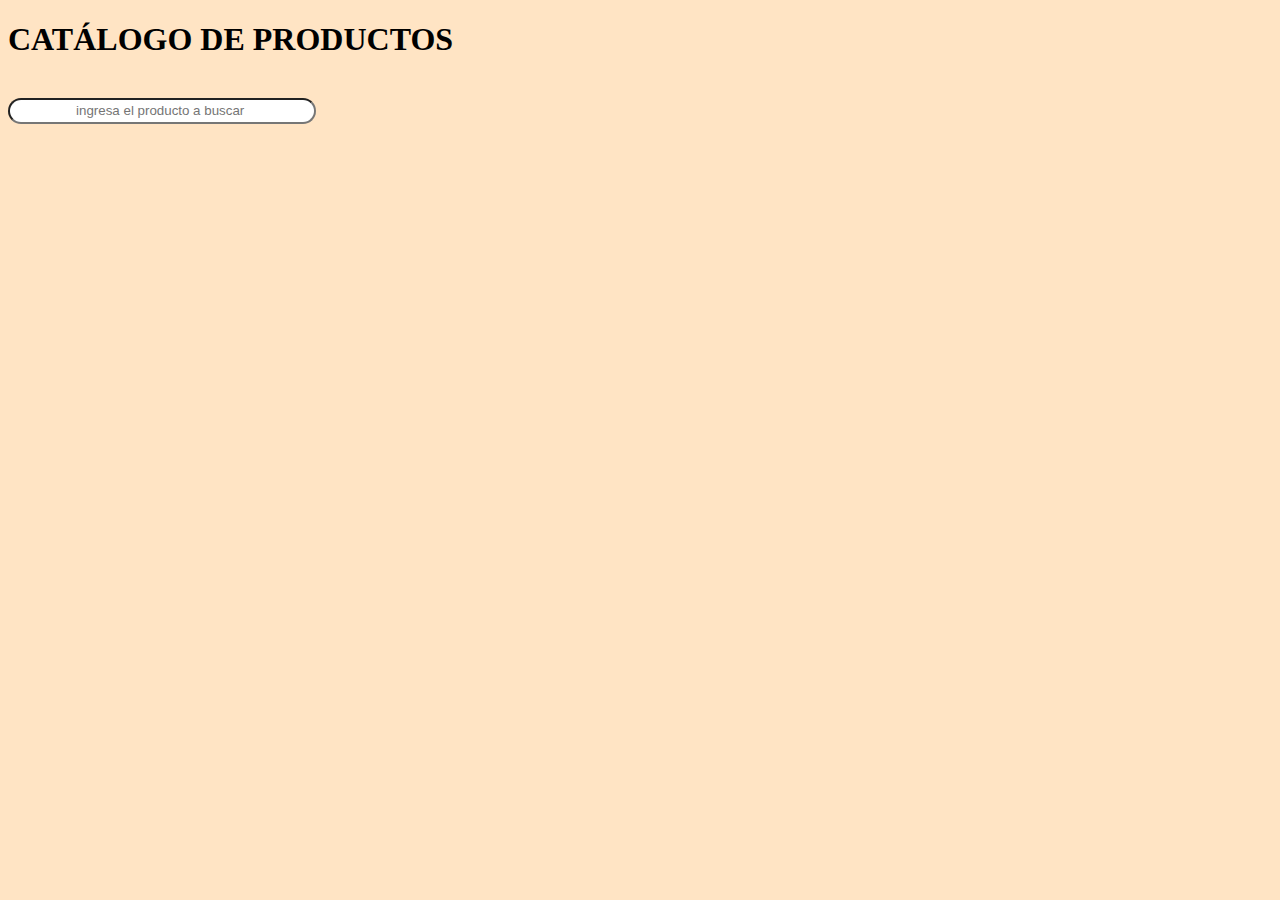
<file: dummyJson/index.html>
<!DOCTYPE html>
<html lang="es">
<head>
    <meta charset="UTF-8">
    <meta name="viewport" content="width=device-width, initial-scale=1.0">
    <title>Catálogo</title>
    <link rel="stylesheet" href="style.css">
</head>
<body>
    

    <h1 class="brand-name">CATÁLOGO DE PRODUCTOS</h1>
    <br>
    <!-- Catálogo -->
  
<input type="text" id="buscador" placeholder="ingresa el producto a buscar ">
    <section id="catalogo" class="catalogo"></section>
     <section id ="detalle" class="detalle"></section>
    <script src="main.js"></script>
</body>
</html>
</file>
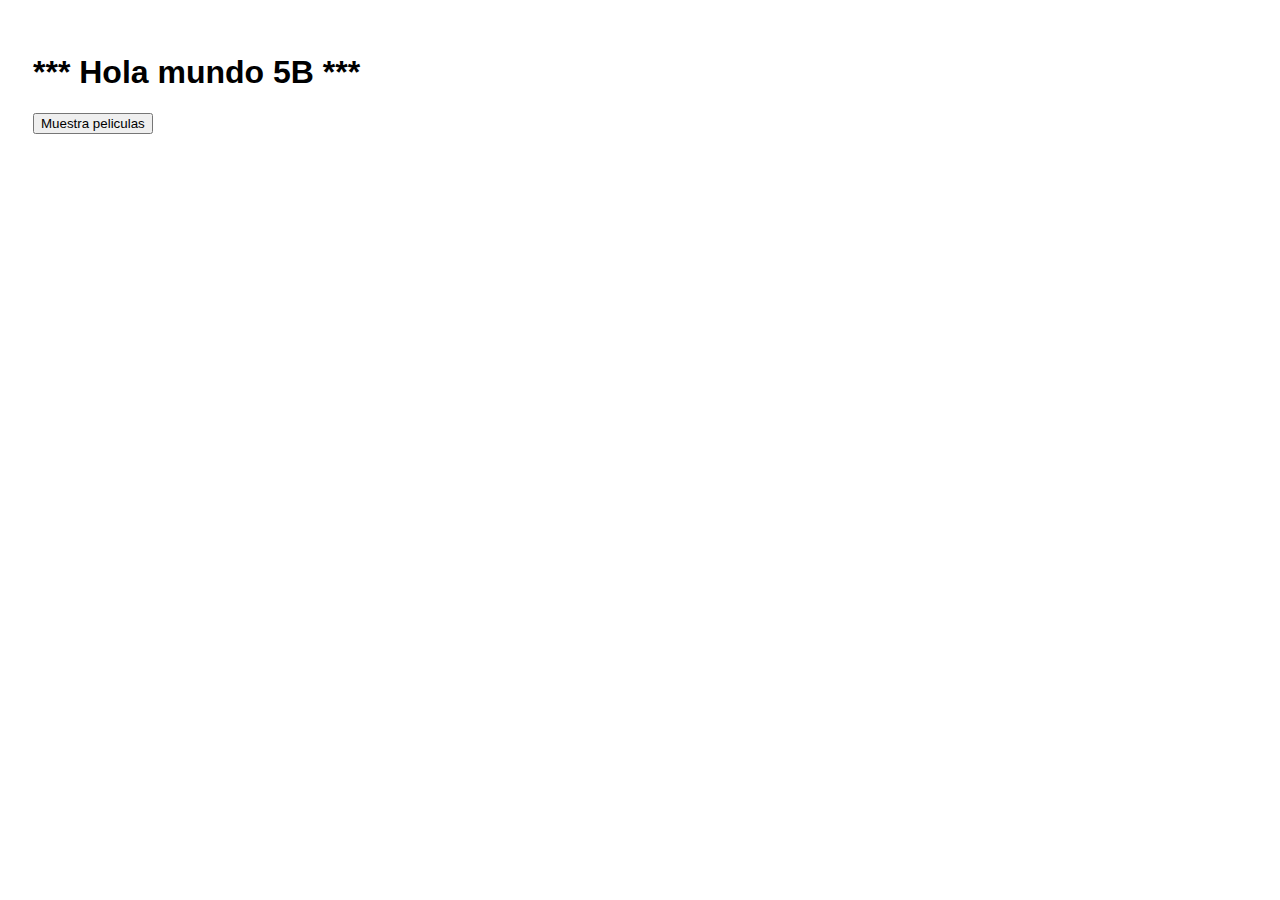
<file: main.html>
<!DOCTYPE html>
<html lang="es">
<head>
    <meta charset="UTF-8">
    <meta name="viewport" content="width=device-width, initial-scale=1.0">
    <title>Hola mundo 5B</title>
    <link rel="stylesheet" href="styles.css">
</head>
<body>
    <h1>*** Hola mundo 5B ***</h1>
    <button onclick="mostrar()">Muestra peliculas</button>

    <div id="contenedor">
        
    </div>

    <script src="main.js"></script>
</body>
</html>
</file>
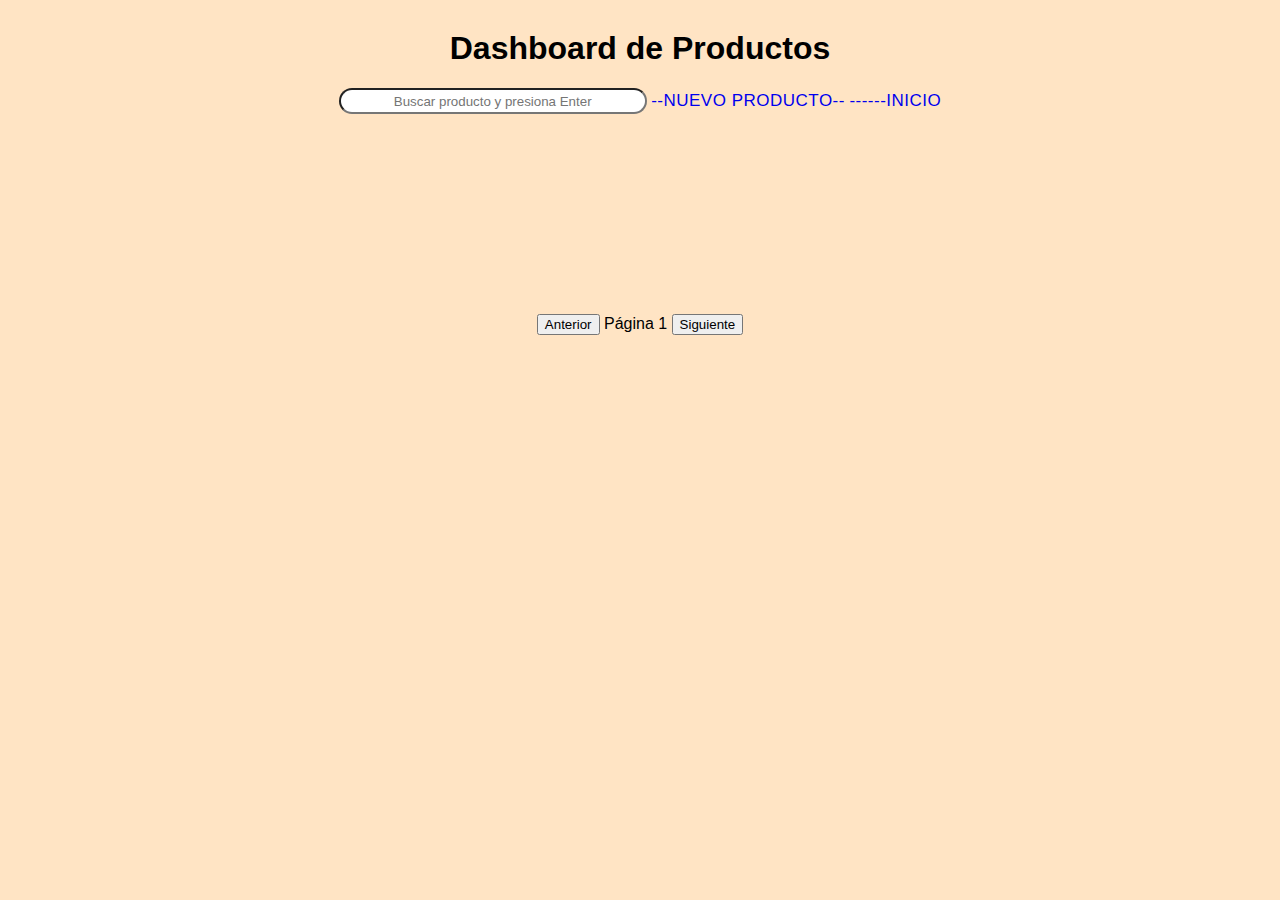
<file: dummyJson/administrador.html>
<!DOCTYPE html>
<html lang="es">
<head>
  <meta charset="UTF-8">
  <meta name="viewport" content="width=device-width, initial-scale=1.0">
  <title>Dashboard de Productos</title>
  <link rel="stylesheet" href="../style.css">
  <link rel="stylesheet" href="style.css">
</head>
<body>

  <!-- Barra superior -->
  <header class="top-bar">
    <h1 class="brand-name">Dashboard de Productos</h1>
    <input 
      type="text" 
      id="buscador" 
      placeholder="Buscar producto y presiona Enter">

    <a href="agregar.html" class="btn">--Nuevo Producto--</a>
    <a href="index.html">------Inicio</a>
  </header>

  <!-- Área principal -->
  <main>
    <section id="catalogo" class="catalogo"></section>
  </main>

  <!-- Paginación -->
  <footer class="paginacion">
    <button id="prev">Anterior</button>
    <span id="pagina">Página 1</span>
    <button id="next">Siguiente</button>
  </footer>

  <script src="main.js"></script>
</body>
</html>
</file>
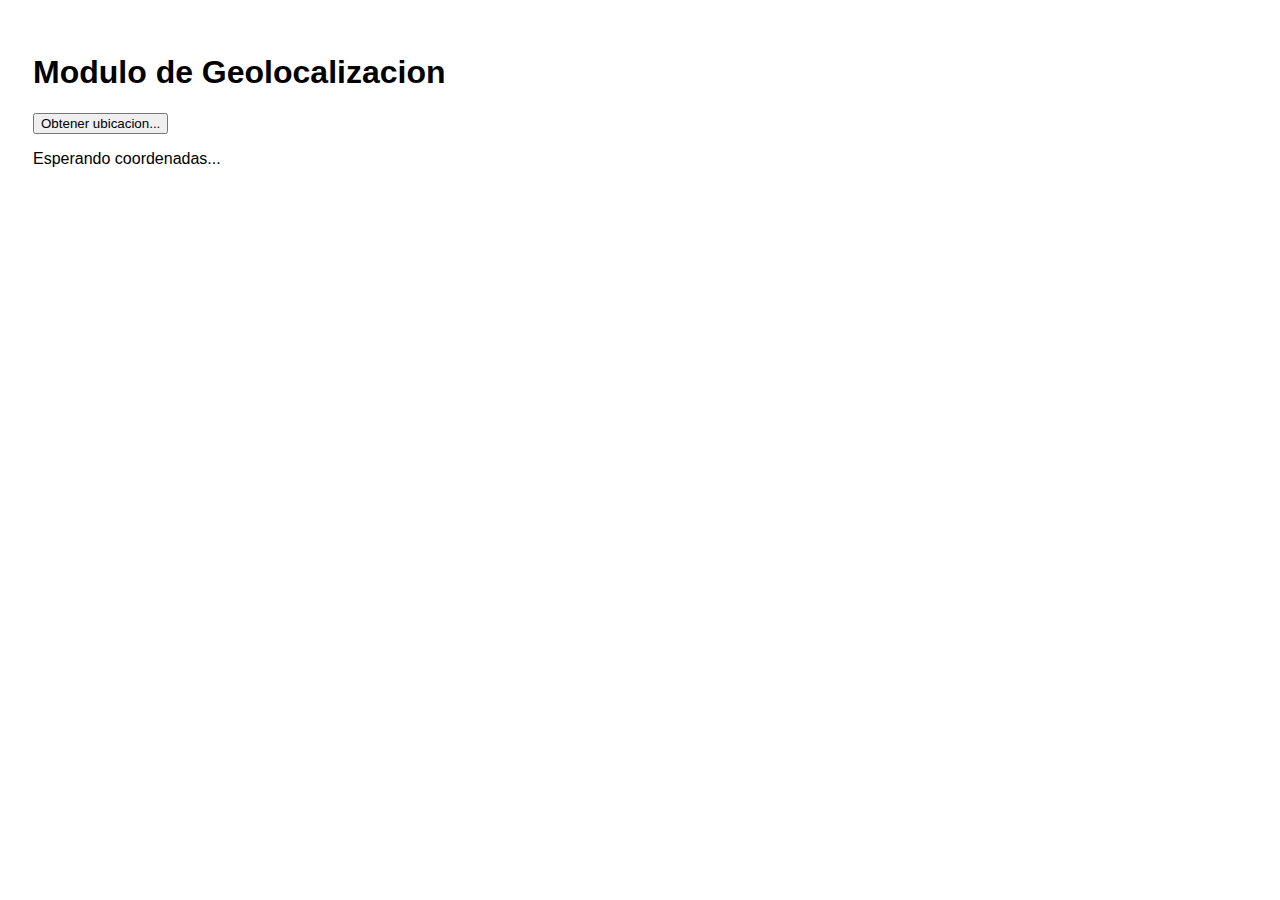
<file: geolocalizacion/indext.html>
<!DOCTYPE html>
<html lang="es">
<head>
    <meta charset="UTF-8">
    <meta name="viewport" content="width=device-width, initial-scale=1.0">
    <title>Geolocalizacion 5B</title>
    <link rel="stylesheet" href="../styles.css">
</head>
<body>
    <h1>Modulo de Geolocalizacion</h1>
    <button onclick="localizar()">Obtener ubicacion...</button>
    <p id="parrafo">Esperando coordenadas...</p>
    <a href="#" id="enlace" style="display: none;">Ver en Google maps...</a>
    <script src="main.js"></script>
</body>
</html>
</file>
<file: dummyJson/style.css>
/* se aplica el color al fonde de toda la pagina  */
body
{
    background-color:bisque;
}
/* es todo el apartado de catalogo */
.catalogo
{
  display: grid;
  grid-template-columns: repeat(3,1fr);
  gap: 30px;  
}
/* Cada tarjeta individual del catálogo */
.card
{
    background-color: white;
    border: 1px solid #ccc;
    padding: 10px;
    border-radius: 8px;
}
.producto-img
{
    width: 200px;
}
section
{
    margin: 100px;
}
/* el input es del bucador */
input
{
    width: 300px;
    height: 20px;
    border-radius: 15px;
    text-align: center;
   
    
}

.detalle
{
    background-color: white;
}

nav a {
    font-family: 'Segoe UI', sans-serif;
    font-size: 17px;
    font-weight: 500; 
    letter-spacing: 0.5px; 
    text-transform: uppercase; 
    text-decoration: none;
}
a
{
   font-family: 'Segoe UI', sans-serif;
    font-size: 17px;
    font-weight: 500; 
    letter-spacing: 0.5px; 
    text-transform: uppercase; 
    text-decoration: none; 
}
</file>
<file: styles.css>
body{
    font-family: sans-serif;
    padding: 25px;
}
.tarjeta{
    margin: 25px;
    padding: 20px;
    border: 2px;
    border-style: solid;
    border-radius: 25px;
}
</file>
<file: style.css>
body {
  font-family: Arial, sans-serif;
  background-color: #f2f2f2;
  text-align: center;
  margin: 0;
  padding: 0;
}

h1 {
  margin-top: 30px;
}

.menu {
  max-width: 500px;
  margin: 30px auto;
}

.menu a {
  display: block;
  margin: 12px 0;
  padding: 12px;
  background-color: #222;
  color: #fff;
  text-decoration: none;
  border-radius: 6px;
  font-weight: bold;
}

.menu a:hover {
  background-color: #007bff;
}
</file>
